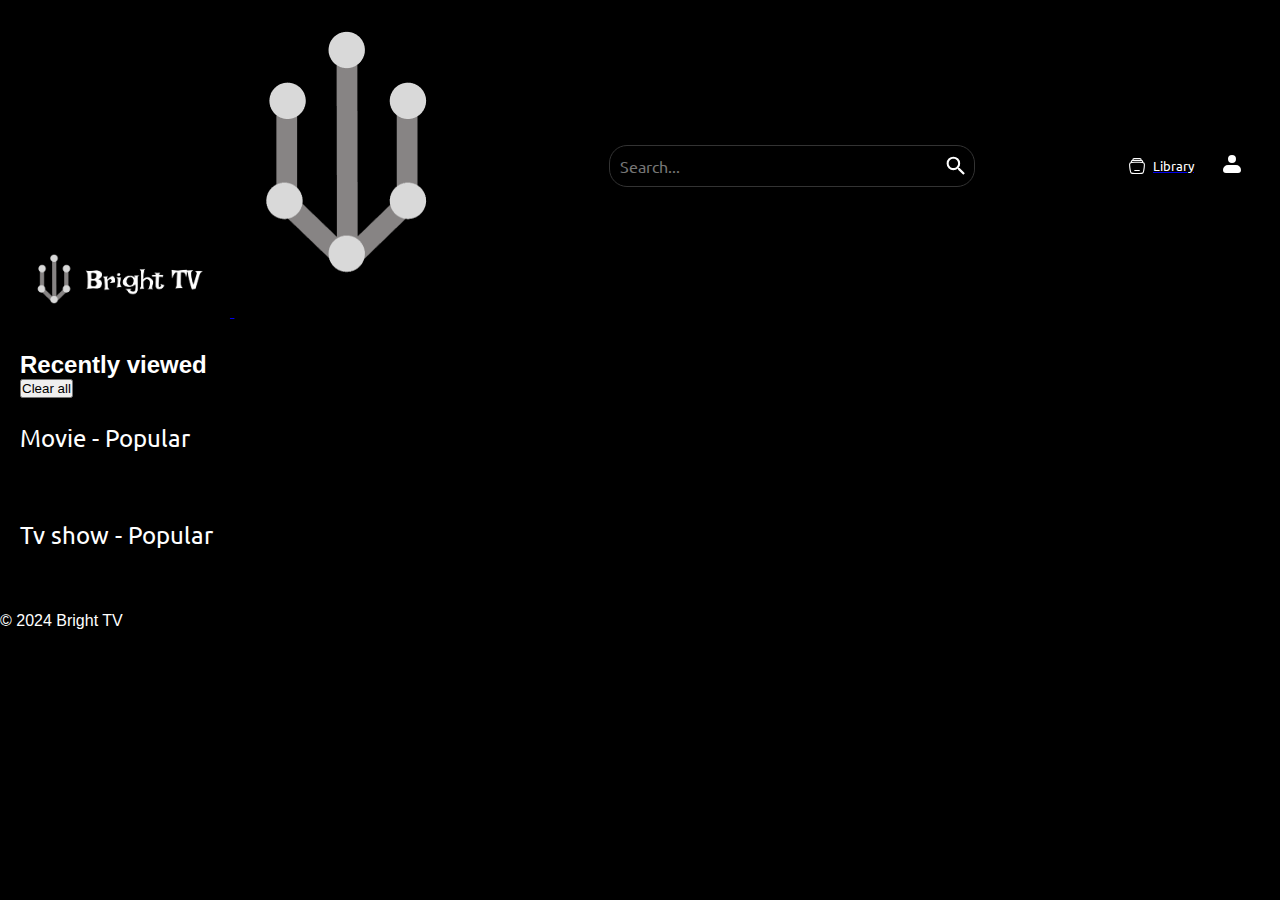
<file: index.html>
<!DOCTYPE html>
<html lang="en">
<head>
  <meta charset="UTF-8">
  <title>Bright TV</title>
  <meta name="viewport" content="width=device-width, initial-scale=1.0">
  <link rel="preconnect" href="https://fonts.googleapis.com">
  <link rel="preconnect" href="https://fonts.gstatic.com" crossorigin>
  <link href="https://fonts.googleapis.com/css2?family=Roboto:ital,wght@0,100..900;1,100..900&family=Ubuntu:ital,wght@0,300;0,400;0,500;0,700;1,300;1,400;1,500;1,700&display=swap" rel="stylesheet">
  <link rel="stylesheet" href="styles/all.css">
  <link rel="stylesheet" href="styles/header.css">
  <link rel="stylesheet" href="styles/main.css">
  <link rel="icon" href="images/icon.png">
</head>
<body>
 <header>
  <a href="index.html">
    <img src="images/logoblack.png" alt="bright tv logo" id="logo" class="bright-pc">
    <img src="images/logoblackmobile.png" alt="bright tv logo" class="bright-mobile"> 
  </a>
  <div class="search-container" >
    <input type="text" id="search-input" placeholder="Search...">
    <button id="search-button"><img src="[data-uri]" id="search-img"></button>
  </div>
  <div class="right-section">
    <a href="library.html"><button class="library">
      <img class="library-icon" src="[data-uri]">
      Library
    </button></a>
    <button class="profile"><img src="[data-uri]" id="profile-icon"></button>
  </div>
 </header>
  <main>
    <section class="recently-viewed">
      <h2>Recently viewed</h2>
      <div class="recently-viewed-grid scroll-btns">
        <button class="scroll-right"><img src="[data-uri]"></button>
        <button class="scroll-left"><img src="[data-uri]"></button>
        
      </div>
      <button class="clear-all">Clear all</button>
    </section>

    <section class="popular">
      <h2>Movie - Popular</h2>
      <div class="movie-popular-grid scroll-btns">
        <button class="scroll-right"><img src="[data-uri]"></button>
        <button class="scroll-left"><img src="[data-uri]"></button>
      </div>
    </section>

    <section class="popular">
      <h2>Tv show - Popular</h2>
      <div class="tv-popular-grid scroll-btns">
        <button class="scroll-right"><img src="[data-uri]"></button>
        <button class="scroll-left"><img src="[data-uri]"></button>
      </div>
    </section>
  </main>
  <footer>
    <p>&copy; 2024 Bright TV</p>
  </footer>
<script src="scripts/index.js"></script>
</body>
</html>
</file>
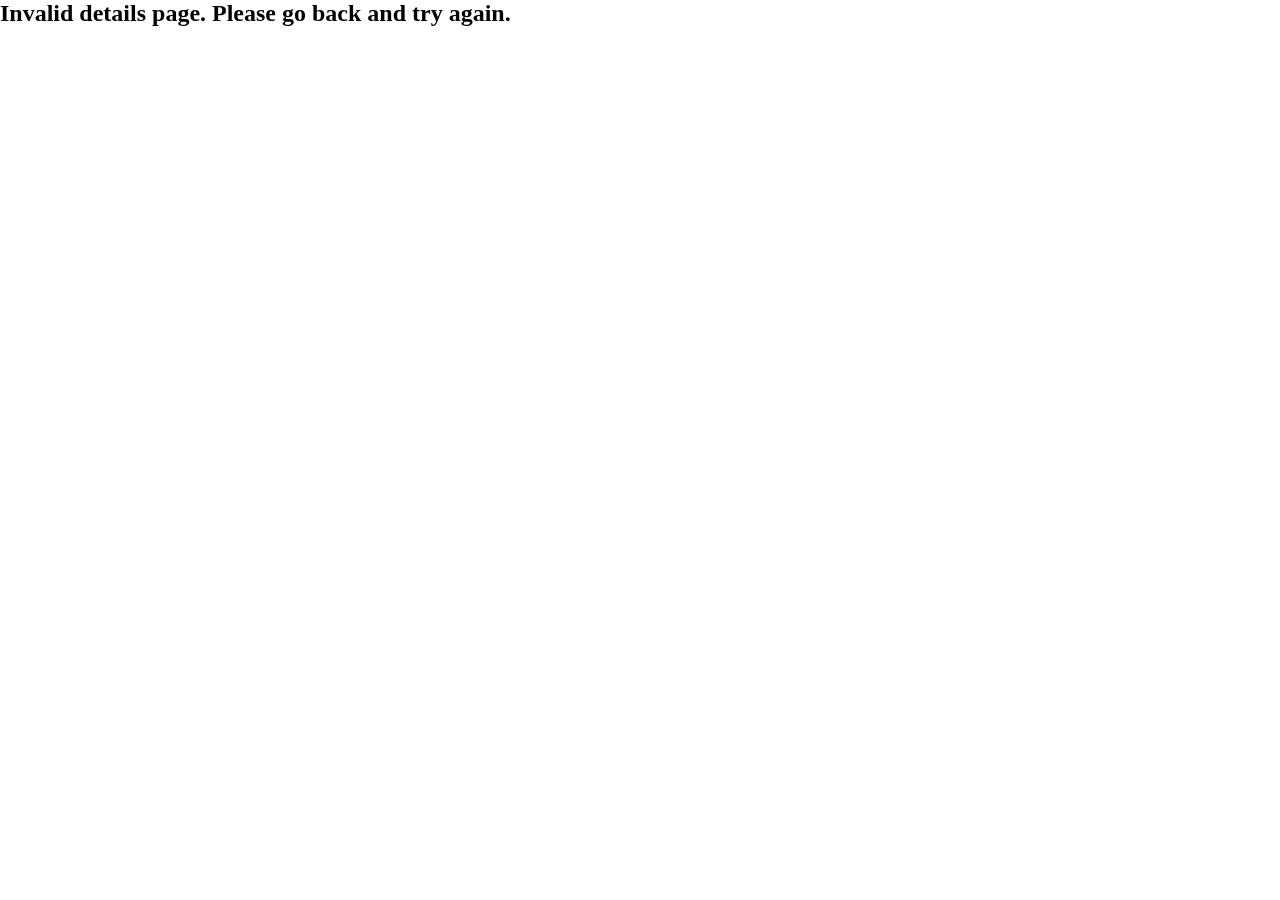
<file: details.html>
<!DOCTYPE html>
<html lang="en">
<head>
  <meta charset="UTF-8">
  <title>Overview</title>
  <meta name="viewport" content="width=device-width, initial-scale=1.0">
  <link rel="preconnect" href="https://fonts.googleapis.com">
  <link rel="preconnect" href="https://fonts.gstatic.com" crossorigin>
  <link href="https://fonts.googleapis.com/css2?family=Roboto:ital,wght@0,100..900;1,100..900&family=Ubuntu:ital,wght@0,300;0,400;0,500;0,700;1,300;1,400;1,500;1,700&display=swap" rel="stylesheet">
  <link rel="stylesheet" href="styles/all.css">
  <link rel="stylesheet" href="styles/details.css">
</head>
<body>
   
</body>
<script src="scripts/details.js"></script>
</html>
</file>
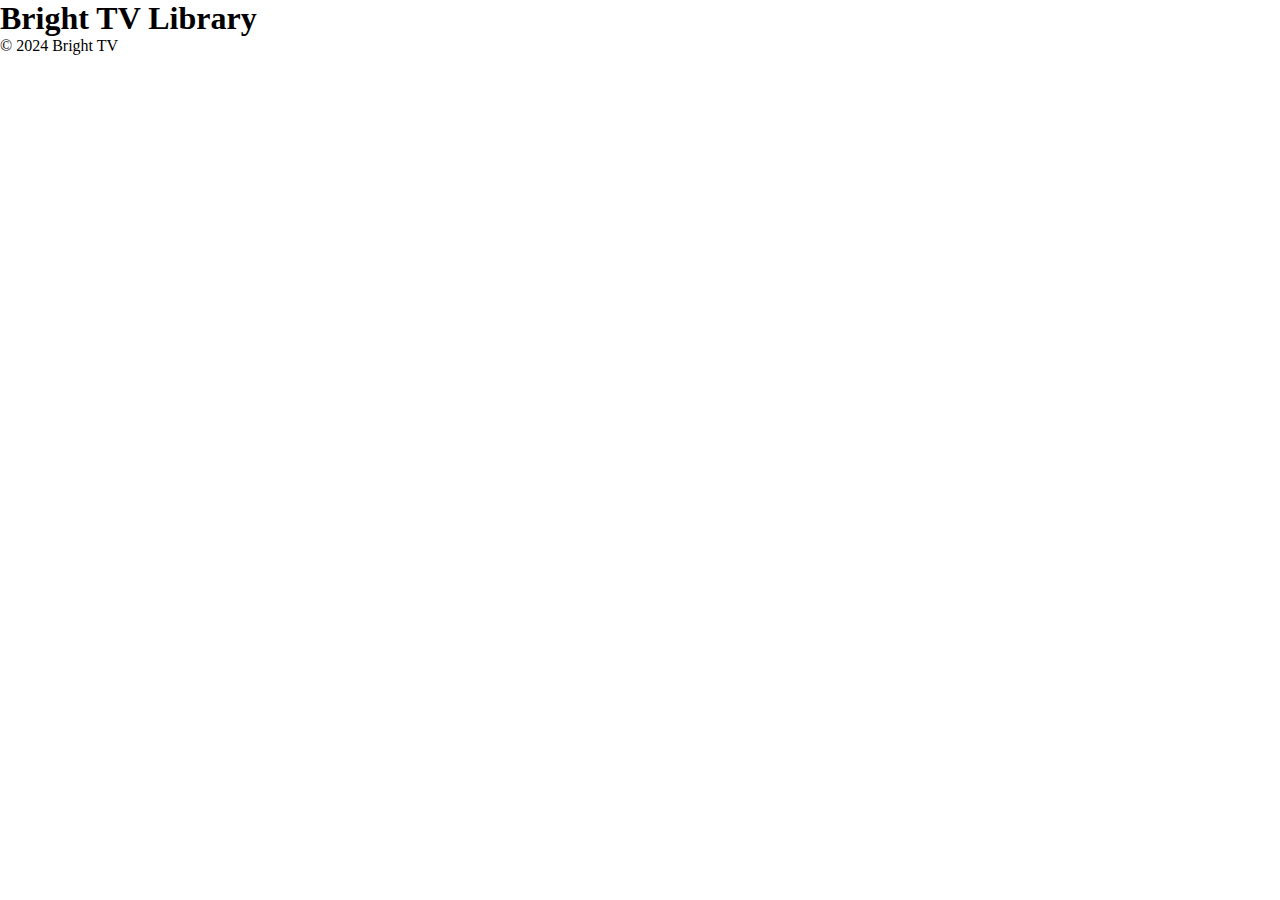
<file: library.html>
<!DOCTYPE html>
<html lang="en">
<head>
  <meta charset="UTF-8">
  <title>Bright TV Library</title>
  <meta name="viewport" content="width=device-width, initial-scale=1.0">
  <link rel="stylesheet" href="styles/all.css">
  <link href="https://fonts.googleapis.com/css2?family=Ubuntu:wght@300;400;500;700&display=swap" rel="stylesheet">
</head>
<body>
  <header>
    <h1>Bright TV Library</h1>
  </header>
  <main>
    <!-- Content goes here -->
  </main>
  <footer>
    <p>&copy; 2024 Bright TV</p>
  </footer>
</body>
</html>
</file>
<file: styles/all.css>
*{
  margin: 0;
  padding: 0;
  box-sizing: border-box;
}

:root{
  --black: #000;
  --white: #fff;
  --gray: #333;
  --red: #cc2e2e;
}
</file>
<file: styles/header.css>
body{
  font-family: Arial, sans-serif;
  color:var(--white) ;
  background-color: var(--black);
}

header{
  margin: 10px 30px;
  border-radius: 10px;
  display: flex;
  justify-content: space-between;
  align-items: center;
}

/* Tablet breakpoint */
@media (max-width: 768px) {
  header {
    margin: 8px 20px;
  }
}

/* Mobile breakpoint */
@media (max-width: 425px) {
  header {
    margin: 5px 15px;
    flex-direction: column;
    gap: 15px;
    align-items: stretch;
  }
  
  .bright-mobile {
    align-self: center;
  }
  
  /* Ensure the logo container is centered */
  header > a {
    display: flex;
    justify-content: center;
    width: 100%;
  }
}

#logo{
  border-radius: 10px;
  max-width: 200px;
  height: auto;
}

@media (max-width: 768px) {
  #logo{
    max-width: 150px;
  }
}

@media (max-width: 450px) {
  #logo{
    max-width: 120px;
  }
}

.search-container{
  display: flex;
  width: 30%;
  align-items: center;
  position: relative;
}

/* Tablet breakpoint */
@media (max-width: 768px) {
  .search-container {
    width: 40%;
  }
}

/* Mobile breakpoint */
@media (max-width: 425px) {
  .search-container {
    width: 100%;
    order: 2;
  }
}

#search-input{
  padding: 5px;
  font-family: "Ubuntu", sans-serif;
  font-size: 16px;
  width: 100%;
  padding: 10px;
  border: 1px solid var(--gray);
  border-radius: calc(36px / 2);
  background-color: var(--black);
  color: var(--white);
  transition: all 0.3s ease-in-out;
  &:focus{
    outline: 1px white solid;
  }
}

/* Mobile breakpoint */
@media (max-width: 425px) {
  #search-input {
    font-size: 14px;
    padding: 8px;
  }
}

#search-button{
  background-color: var(--black);
  backdrop-filter: blur(5px);
  width: 36px;
  height: 36px;
  border: none;
  border-radius: calc(36px / 2);
  position: absolute;
  right:1px;
  cursor: pointer;
  transition: all 0.3s ease-in-out;
  &:hover{
    opacity: 0.8;
  }
  &:active{
    opacity: 0.5;
  }
}

/* Mobile breakpoint */
@media (max-width: 425px) {
  #search-button {
    width: 32px;
    height: 32px;
  }
}

#search-img{
  position: absolute;
  top: 50%;
  left: 50%;
  transform: translate(-50% , -50%);
  width: 25px;
  height: 25px;
}

/* Mobile breakpoint */
@media (max-width: 425px) {
  #search-img {
    width: 20px;
    height: 20px;
  }
}

.right-section{
  font-family: "Ubuntu", sans-serif;
  display: flex;
  align-items: center;
  gap: 10px;
}

/* Mobile breakpoint */
@media (max-width: 425px) {
  .right-section {
    order: 1;
    justify-content: center;
    gap: 15px;
  }
}

.library{
  font-family: "Ubuntu", sans-serif;
  padding: 10px 10px;
  border-radius: 5px;
  background-color: var(--black);
  color: var(--white);
  border: none;
  cursor: pointer;
  transition: all 0.3s ease-in-out;
  display: flex;
  align-items: center;
  justify-content: center;
  gap: 7px;
  &:hover{
    background-color: #232323;
  }
}

.library-icon {
  width: 18px;
  height: 18px;
}

/* Mobile breakpoint */
@media (max-width: 425px) {
  .library {
    padding: 8px 12px;
    font-size: 14px;
  }
}

.profile{
  background-color: var(--black);
  width: 36px;
  height: 36px;
  border-radius: calc(36px / 2);
  border: none;
  cursor: pointer;
  transition: all 0.3s ease-in-out;
  &:hover{
    background-color: #232323;
  }
}

/* Mobile breakpoint */
@media (max-width: 425px) {
  .profile {
    width: 32px;
    height: 32px;
  }
}

/* Very small screen breakpoint */
@media (max-width: 320px) {
  header {
    margin: 3px 10px;
    gap: 12px;
  }
  
  #logo {
    max-width: 100px;
  }
  
  .search-container {
    width: 100%;
  }
  
  #search-input {
    font-size: 13px;
    padding: 6px;
  }
  
  #search-button {
    width: 28px;
    height: 28px;
  }
  
  #search-img {
    width: 18px;
    height: 18px;
  }
  
  .library {
    padding: 6px 10px;
    font-size: 13px;
  }
  
  .profile {
    width: 28px;
    height: 28px;
  }
}

/* Landscape orientation adjustments for mobile */
@media (max-height: 500px) and (orientation: landscape) {
  header {
    margin: 5px 15px;
    gap: 10px;
  }
  
  #logo {
    max-width: 120px;
  }
  
  .search-container {
    width: 100%;
  }
  
  .right-section {
    gap: 8px;
  }
  
  .library {
    padding: 6px 8px;
    font-size: 13px;
  }
  
  .profile {
    width: 30px;
    height: 30px;
  }
}
</file>
<file: styles/main.css>
main{
 padding: 20px;
 display: flex;
 flex-direction: column ;
  gap: 25px;
}

.popular{
  position: relative;
  display: flex;
  flex-direction: column;
  gap: 10px;
}
.popular h2{
  font-family: "Ubuntu", sans-serif;
  font-weight: 400;
  font-size: 1.5rem;
  color: var(--white);
}

.movie-popular-grid,.tv-popular-grid{
  display: flex;
  gap: 20px;
  overflow-x: auto;
  scrollbar-width: none;
  padding: 16px;
}
.scroll-right{
  background-color: rgba(0, 0, 0, 0.5);
  border: none;
  cursor: pointer;
  position: absolute;
  height: 60px;
  right: 10px;
  top:50%;
  transform: translateY(-50%);
  z-index: 10;
  border-radius: 20px;
  &:hover{
    background-color: rgba(255, 255, 255, 0.1);
  }
}
.scroll-right img{
  width: 60px;
  height: 60px;
  filter: invert(1);
  opacity: 0.7;
}
.scroll-left{
  display: none;
  background-color: rgba(0, 0, 0, 0.5);
  border: none;
  cursor: pointer;
  position: absolute;
  height: 60px;
  left: 18px;
  top:50%;
  transform: translateY(-50%);
  z-index: 10;
  border-radius: 20px;
  &:hover{
    background-color: rgba(255, 255, 255, 0.1);
  }
}
.scroll-left img{
  width: 60px;
  height: 60px;
  filter: invert(1);
  opacity: 0.7;
}

.popular-item img{
  width: 100%;
  height: auto;
  border-radius: 10px;
  object-fit: cover;
  display: block;
}
.popular-item{
  min-width: 150px;
  max-width: 200px;
  flex:1;
  transition: transform 0.3s ease-in-out;
  cursor: pointer;
  &:hover{
    transform: scale(1.05);
  }
}
.popular-item h3{
  font-family: "Ubuntu", sans-serif;
  text-align: center;
  font-size: 14px;
  font-weight: 500;
  color: white;
  padding: 8px;
  margin: 0;
  background-color: rgba(0, 0, 0, 0.7);
}
</file>
<file: styles/details.css>
body{
  backdrop-filter: blur(0px);
  background-repeat: no-repeat;
  background-position: center;
  background-attachment: fixed;
  background-size: cover;
}
</file>
